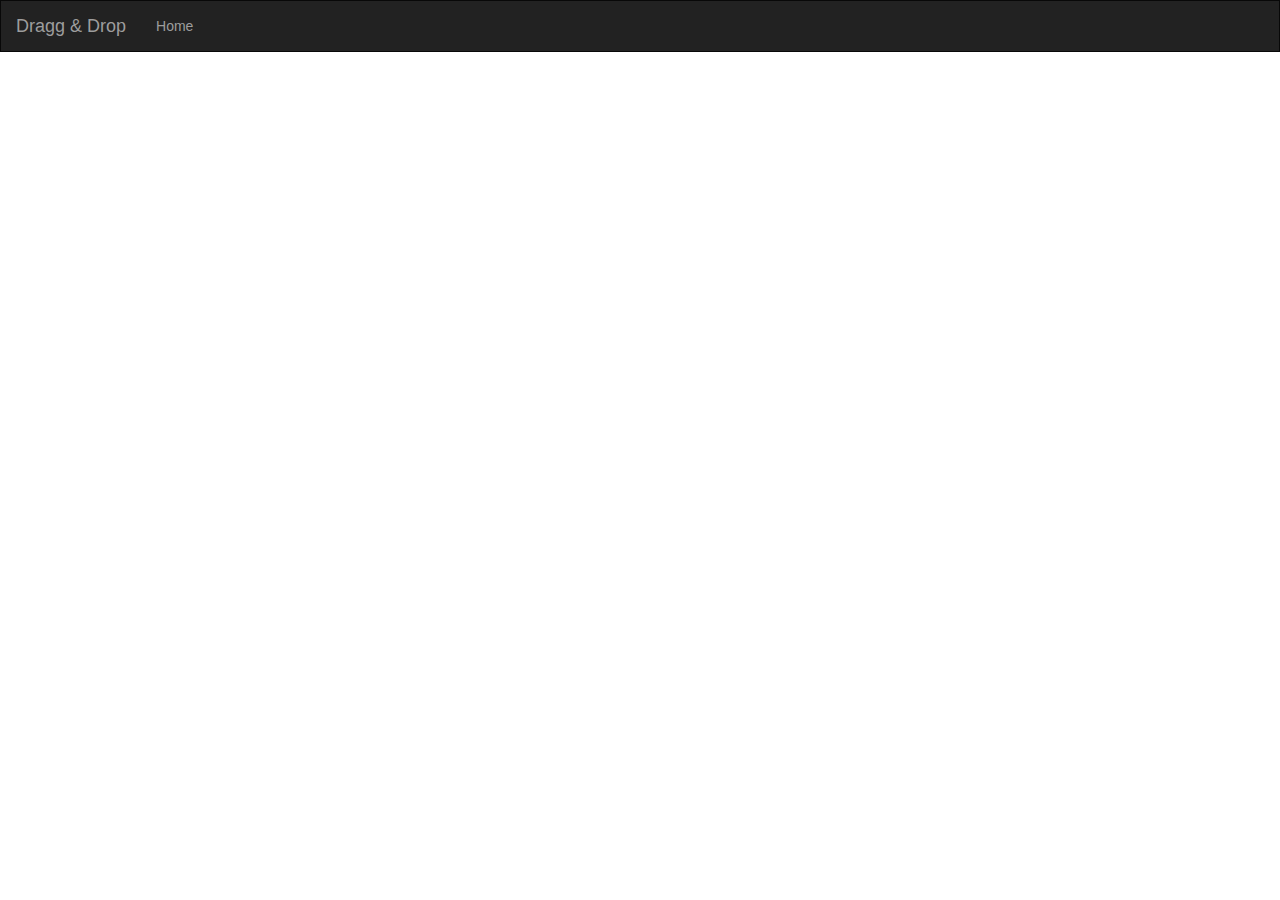
<file: Index.html>
﻿<!DOCTYPE html>
<html ng-app="mainModule">
<head>
    <title>AngularBaseApp</title>
    <base href="/" />
    <meta name="viewport" content="width=device-width, initial-scale=1.0" />
	<meta charset="utf-8" />
    <link href="CSS/master.css" rel="stylesheet" />
</head>
<body ng-controller="MainController">
    <header ng-include="'Views/Partials/Navbar.html'"></header>

    <main class="container-fluid no-whitespace" ng-view></main>

    <!-- 3rd party libs and frameworks -->
    <script src="Scripts/jquery-3.1.0.min.js"></script>
    <script src="Scripts/jquery-ui-1.12.1.min.js"></script>
    <script src="Scripts/bootstrap.min.js"></script>
    <script src="Scripts/angular.js"></script>
    <script src="Scripts/angular-route.js"></script>

    <!-- Module -->
    <script src="Scripts/Modules/module.js"></script>

    <!-- Route -->
    <script src="Scripts/Routes/route.js"></script>

    <!-- Components -->
    <script src="Scripts/Components/Progressbar/progressbar.component.js"></script>
    <script src="Scripts/Components/Draggable/draggable.component.js"></script>
    <script src="Scripts/Components/Droppable/droppable.component.js"></script>
    <script src="Scripts/Components/Trashable/trashable.component.js"></script>


    <!-- Controllers -->
    <script src="Scripts/Controllers/main.controller.js"></script>
    <script src="Scripts/Controllers/home.controller.js"></script>


</body>
</html>
</file>
<file: CSS/master.css>
﻿@import url(../Content/bootstrap.min.css);
@import url(../Content/themes/base/jquery-ui.min.css);
@import url(../Content/themes/base/all.css);

/* Components */
@import url(Components/navbar.css);
@import url(Components/carousel.css);
@import url(Components/draggable.css);
@import url(Components/droppable.css);
@import url('Components/trashable.css');

/* Layout */
@import url(Layout/layout.css);
</file>
